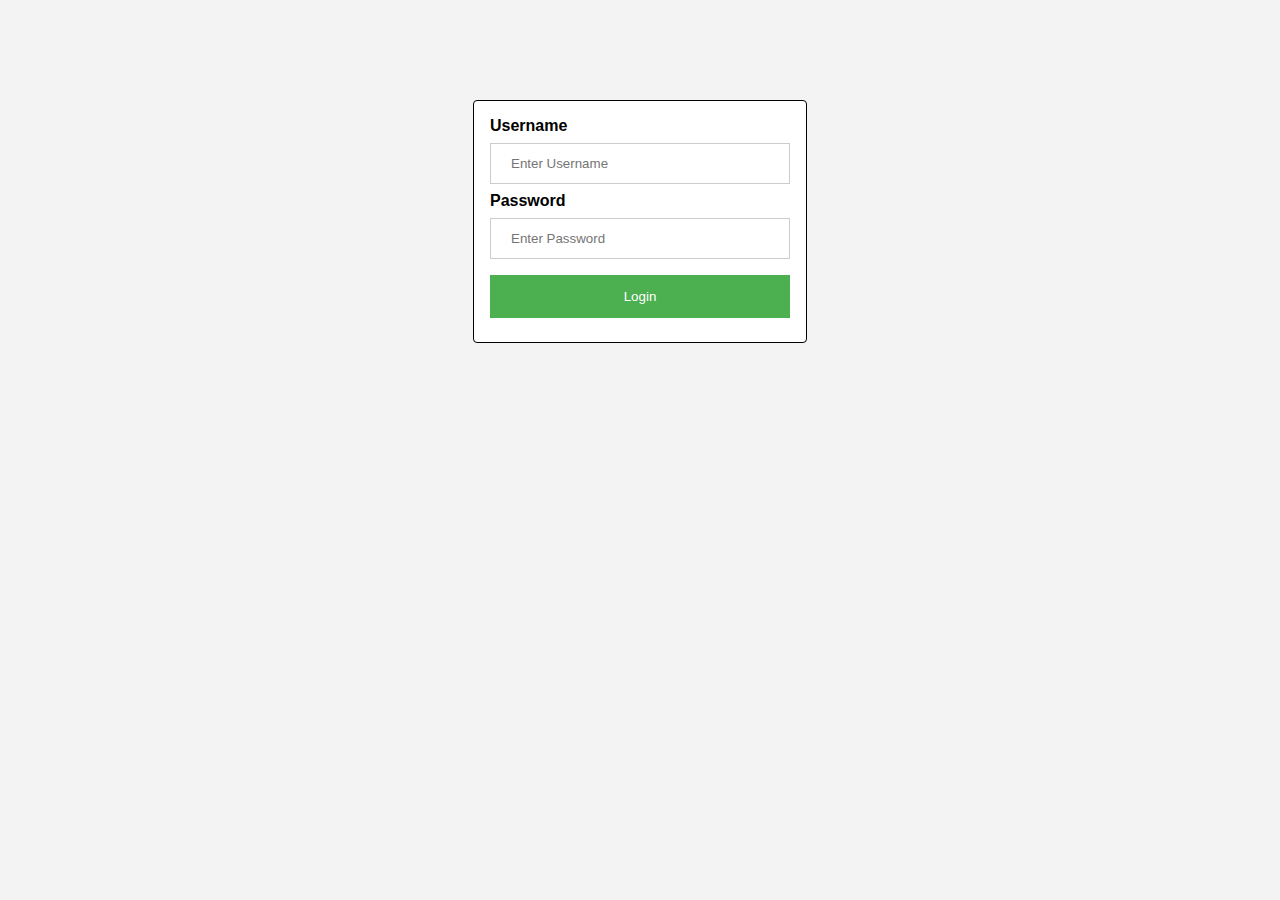
<file: loginpage.html>
<!DOCTYPE html>
<html>
<head>
    <title>Login Page</title>
    <style>
        body {
            font-family: Arial, Helvetica, sans-serif;
            background-color: #f3f3f3;
        }
        .container {
            width: 300px;
            padding: 16px;
            background-color: white;
            margin: 0 auto;
            margin-top: 100px;
            border: 1px solid black;
            border-radius: 4px;
        }
        input[type=text], input[type=password] {
            width: 100%;
            padding: 12px 20px;
            margin: 8px 0;
            display: inline-block;
            border: 1px solid #ccc;
            box-sizing: border-box;
        }
        button {
            background-color: #4CAF50;
            color: white;
            padding: 14px 20px;
            margin: 8px 0;
            border: none;
            cursor: pointer;
            width: 100%;
        }
        button:hover {
            opacity: 0.8;
        }
    </style>
</head>
<body>
    <div class="container">
        <label for="uname"><b>Username</b></label>
        <input type="text" placeholder="Enter Username" name="uname" required>

        <label for="psw"><b>Password</b></label>
        <input type="password" placeholder="Enter Password" name="psw" required>

        <button type="submit">Login</button>
    </div>

    <script>
        function validateForm() {
            var x = document.forms["myForm"]["uname"].value;
            if (x == "") {
                alert("Username must be filled out");
                return false;
            }
            var y = document.forms["myForm"]["psw"].value;
            if (y == "") {
                alert("Password must be filled out");
                return false;
            }
        }
    </script>
</body>
</html>
</file>
